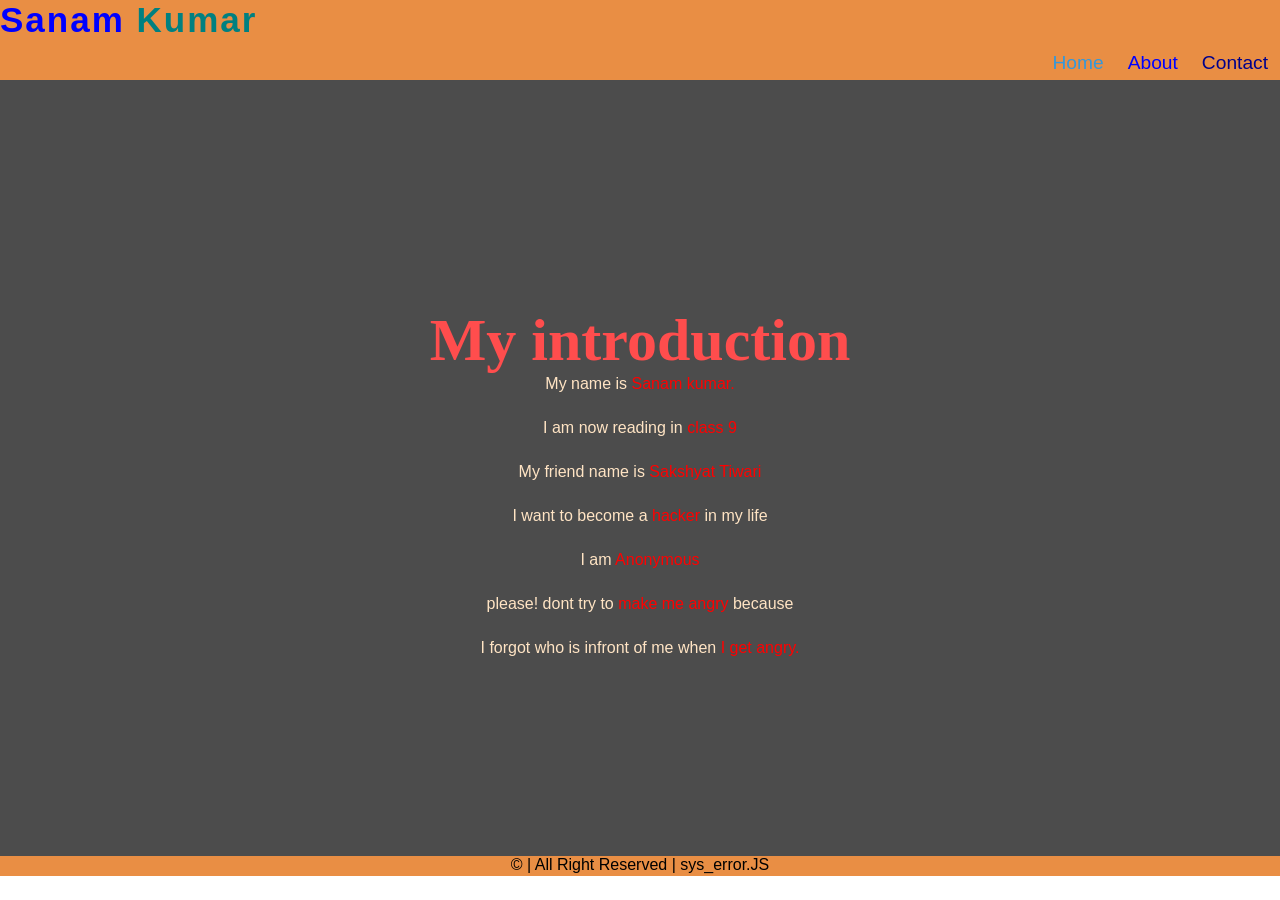
<file: website.html>
<!DOCTYPE html>
<html lang="en">

<head>
    <meta charset="UTF-8">
    <meta name="viewport" content="width=device-width, initial-scale=1.0">
    <title>styling lists using html</title>
    <style>
        ul {

            display: flex;
            justify-content: right;

        }

        li {
            list-style: none;
            padding: 12px;
            /* margin: 12px; */


        }

        header {
            background-color: rgb(233, 142, 68);
            height: 80px;
            font-family: papyrus;
        }

        body {
            padding: 0px;
            margin: 0px;
            font-family: papyrus;
        }

        * {
            margin: 0;
            padding: 0;
            box-sizing: border-box;
            font-family: Arial, Helvetica, sans-serif;
        }

        footer {
            background-color: rgb(233, 142, 68);
            height: 20px;
            display: flex;
            justify-content: center;
        }

        main {
            align-items: center;
            align-self: center;
            display: flexbox;
            justify-content: center;
        }

        .header {
            justify-content: center;
        }

        .hero {
            background: linear-gradient(rgba(0, 0, 0, 0.7),
                    rgba(0, 0, 0, 0.7)),
                url("C:/Users/bromu/Downloads/vecteezy_the-king-of-the-jungle-a-powerful-lion-in-its-natural_26345662.jpg")center/cover;
            padding: 50px auto;
            height: 86.2vh;
            display: flex;
            justify-content: center;
            align-items: center;
            text-align: center;
            flex-direction: column;
        }

        .love {
            background-color: antiquewhite;
            margin-left: auto;
            margin-right: auto;
            width: 300px;
            height: 55px;
            padding: 20px;
        }

        .hero h1 {
            font-family: papyrus;
            color: bisque;
        }

        .henjash {
            /* border: 1px solid white; */
            color: rgb(94, 0, 0);
            font-family: papyrus;
            line-height: 44.5px;
        }

        .khai {
            color: bisque;
            font-family: papyrus;
            line-height: 44px;
        }

        .container {

            border-radius: 20px;
            width: 600px;
            height: 300px;
            background-color: transparent;

            /* height: 25px; */
        }

        .container h1 {
            font-size: 60px;
            color: #ff4d4d;
            animation: fadeIn 2s ease;
        }

        .saban {
            color: red;
            transition: all 0.3s ease-in-out;

        }

        .sabnam {
            color: red;
        }

        .kutta {
            color: red;
        }

        a:hover {
            font-size: 26px;


        }

        a {
            text-decoration: none;
        }

        .wet{

            text-decoration: none;
            color: #3498db;
            font-size: 1.2rem;
            /* Add the transition property for smooth animation */
            transition: all 0.3s ease-in-out;
        }

        .fauna {
            text-decoration: none;
            color: blue;
            font-size: 1.2rem;
            transition: all 0.3s ease-in-out;
            animation: fadeIn 2s ease;
        }

        .ghet {
            text-decoration: none;
            color: darkblue;
            font-size: 1.2rem;
            transition: all 0.3s ease-in;
            animation: fadeIn 2s ease;
        }

        .yt {
            font-size: 23px;
            color: blueviolet;
            justify-content: left;
        }

        .fb {
            font-size: 43px;
            color: darkred;
        }
        .qwerty{
            display: flex;
            justify-content:left;
        }
        .logo {
            font-size: 35px;
            font-weight: bold;
            color: white;
            letter-spacing: 2px;
            animation: slideLeft 1s ease;
        }
        logo span{
            color: teal;
        }
        .exe{
            color: teal;
        }
        .js{
            color:blue;
        }
        .flora{

            text-decoration: none;
            color: #3498db;
            font-size: 35px;
            /* Add the transition property for smooth animation */
            transition: all 0.3s ease-in-out;
        }
    </style>

</head>

<body>
    
    <header>
        <div class="logo">
            <a href="https://www.google.com" class="flora"><span class="js">Sanam</span><span class="exe">  Kumar</span></a>
        </div>
        <nav>
            <ul>
                <div class="qwerty">
                <li><a href="$ brother barber shop.html" class="wet">Home</a></li>
                <li><a href="about.html" class="fauna">About</a></li>
                <li><a href="test.html" class="ghet">Contact</a></li>
                </div>
            </ul>
        </nav>
    </header>
    <main>
        <section class="hero">
            <div class="container">
                <div class="henjash">
                    <h1>My introduction</h1>
                </div>
                <div class="khai">
                    <p>My name is <span class="saban"> Sanam kumar.</span></p>
                    <p>I am now reading in <span class="sabnam"> class 9</span></p>
                    <p>My friend name is <span class="kutta"> Sakshyat Tiwari</span></p>
                    <p>I want to become a <span class="sabnam"> hacker</span> in my life</p>
                    <p>I am <span class="sabnam"> Anonymous</span></p>
                    <p>please! dont try to<span class="sabnam"> make me angry</span> because</p>
                    <p>I forgot who is infront of me when <span class="sabnam">I get angry.</span></p>
                    
                </div>
            </div>
    </main>
    <footer><span class="sanam">&copy;
            | All Right</span>&nbsp;  <span class="hacker"> Reserved | </span>&nbsp;<span>sys_error.JS</Sys_error></span></footer>
</body>

</html>
</file>
